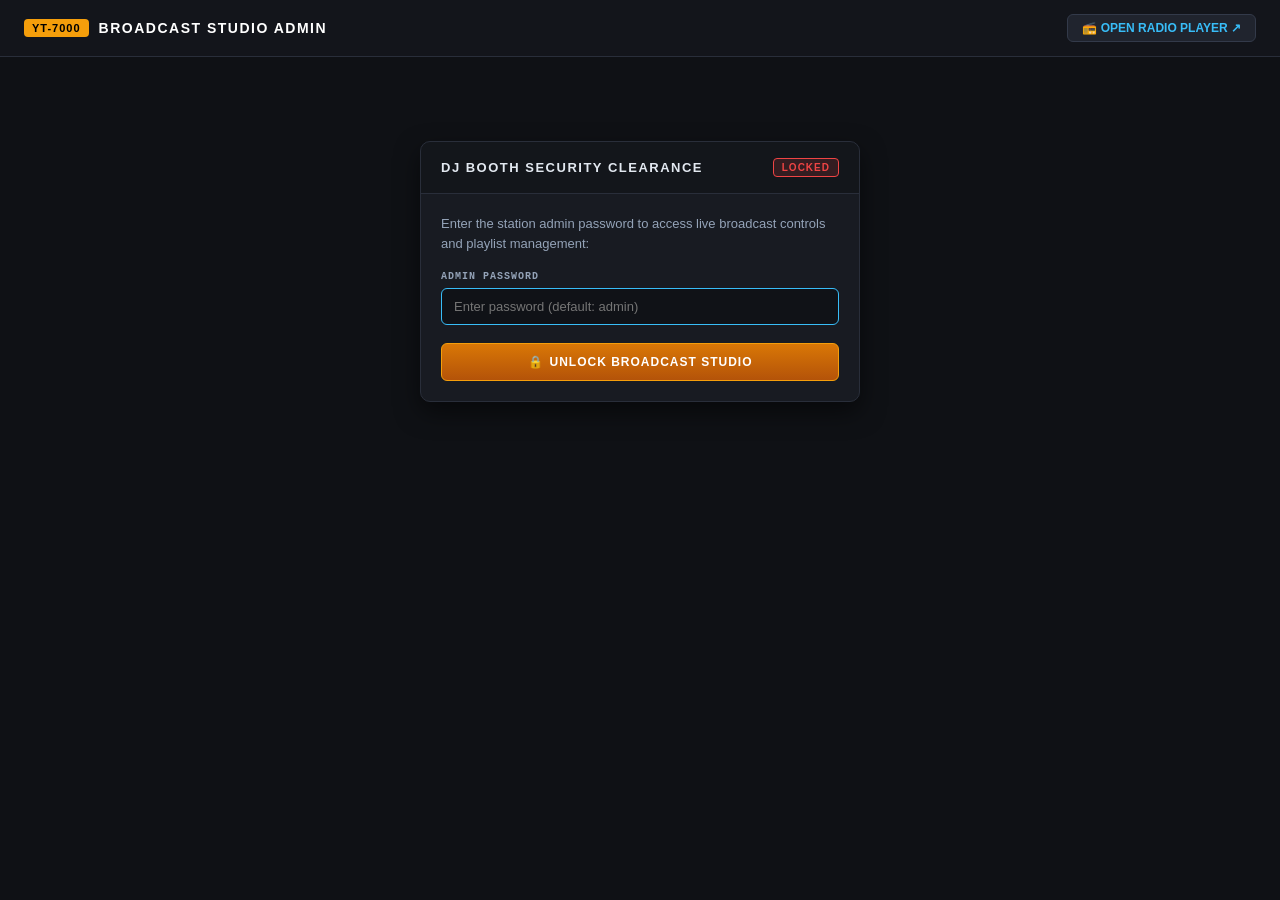
<file: admin.html>
<!DOCTYPE html>
<html lang="en">
<head>
  <meta charset="UTF-8">
  <meta name="viewport" content="width=device-width, initial-scale=1.0">
  <title>YT-7000 Radio Studio | Station Admin</title>
  <link rel="stylesheet" href="css/admin.css">
</head>
<body>

  <!-- Top Navigation Bar -->
  <header class="admin-topbar">
    <div class="topbar-brand">
      <span class="brand-badge">YT-7000</span>
      <span class="brand-name">BROADCAST STUDIO ADMIN</span>
    </div>
    <div class="topbar-actions">
      <a href="/" target="_blank" class="nav-link-btn" title="Open Public Radio Player">
        <span>📻 OPEN RADIO PLAYER ↗</span>
      </a>
      <button id="btn-logout" class="nav-link-btn logout-btn hidden">LOGOUT</button>
    </div>
  </header>

  <main class="admin-container">
    <!-- 1. Password Login View (When Not Authenticated) -->
    <section id="login-view" class="admin-card login-card">
      <div class="card-header">
        <h2>DJ BOOTH SECURITY CLEARANCE</h2>
        <span class="status-pill locked">LOCKED</span>
      </div>
      <div class="card-body">
        <p class="login-desc">Enter the station admin password to access live broadcast controls and playlist management:</p>
        <div class="form-group">
          <label class="form-label">ADMIN PASSWORD</label>
          <input id="input-password" class="form-input" type="password" placeholder="Enter password (default: admin)" autofocus>
        </div>
        <div id="login-error" class="error-banner hidden"></div>
        <button id="btn-login" class="primary-btn">
          <span>&#128274;</span> UNLOCK BROADCAST STUDIO
        </button>
      </div>
    </section>

    <!-- 2. Admin Broadcast Dashboard (When Authenticated) -->
    <div id="dashboard-view" class="dashboard-grid hidden">
      <!-- Left Column: Master Playback & Live Monitor -->
      <section class="admin-card">
        <div class="card-header">
          <h2>MASTER BROADCAST TRANSMITTER</h2>
          <span id="transmitter-pill" class="status-pill on-air">ON AIR</span>
        </div>
        <div class="card-body">
          <!-- Monitor Display -->
          <div class="station-monitor">
            <div class="monitor-vfd">
              <div class="vfd-row">
                <span id="vfd-status">STATUS: STANDBY</span>
                <span>PEERS: <b id="stat-listeners">1</b></span>
              </div>
              <div class="vfd-row main-track">
                <span id="vfd-title">HOME - Resonance</span>
                <span id="vfd-time">00:00 / 03:32</span>
              </div>
            </div>
            
            <!-- Video Monitor Frame -->
            <div class="monitor-video-frame">
              <div id="admin-player-container"></div>
            </div>
          </div>

          <!-- Master Control Buttons -->
          <div class="master-controls">
            <button id="btn-master-play" class="control-btn play-btn" title="Start Station Broadcast">
              <span>▶</span> PLAY
            </button>
            <button id="btn-master-pause" class="control-btn" title="Pause Station">
              <span>❚❚</span> PAUSE
            </button>
            <button id="btn-master-stop" class="control-btn" title="Stop Station">
              <span>■</span> STOP
            </button>
            <button id="btn-master-sync" class="control-btn sync-btn" title="Force Sync All Listeners">
              <span>⚡</span> FORCE SYNC ALL
            </button>
          </div>
        </div>
      </section>

      <!-- Right Column: Playlist & Mixtape Management -->
      <section class="admin-card">
        <div class="card-header">
          <h2>PLAYLIST & QUEUE MANAGEMENT</h2>
          <span class="track-count-badge"><span id="stat-total-tracks">0</span> TRACKS</span>
        </div>
        <div class="card-body">
          <!-- Tabs for Add Single vs Import -->
          <div class="studio-tabs">
            <button id="tab-add" class="tab-btn active" data-tab="pane-add">+ ADD SONG</button>
            <button id="tab-import" class="tab-btn" data-tab="pane-import">≡ BATCH IMPORT</button>
          </div>

          <!-- Add Single Song Form -->
          <div id="pane-add" class="tab-content">
            <div class="form-group">
              <label class="form-label">YOUTUBE URL OR VIDEO ID</label>
              <div class="input-with-btn">
                <input id="input-yt-url" class="form-input" type="text" placeholder="https://www.youtube.com/watch?v=... or ID">
                <button id="btn-fetch-info" class="secondary-btn">FETCH INFO</button>
              </div>
            </div>
            <div class="form-row">
              <div class="form-group flex-2">
                <label class="form-label">SONG TITLE</label>
                <input id="input-song-title" class="form-input" type="text" placeholder="Track Title">
              </div>
              <div class="form-group flex-1">
                <label class="form-label">DURATION (MM:SS)</label>
                <input id="input-song-duration" class="form-input" type="text" placeholder="3:30" value="3:30">
              </div>
            </div>
            <div class="form-group">
              <label class="form-label">ARTIST / CHANNEL</label>
              <input id="input-song-artist" class="form-input" type="text" placeholder="Artist Name">
            </div>
            <button id="btn-add-song" class="primary-btn">
              <span>+</span> ADD TO BROADCAST QUEUE
            </button>
            <div id="add-feedback" class="feedback-banner hidden"></div>
          </div>

          <!-- Batch Import Form -->
          <div id="pane-import" class="tab-content hidden">
            <div class="form-group">
              <label class="form-label">PASTE YOUTUBE URLS (ONE PER LINE) OR JSON ARRAY</label>
              <textarea id="input-batch" class="form-textarea" placeholder="https://www.youtube.com/watch?v=8GW6sLrK40k
https://www.youtube.com/watch?v=MV_3Dpw-BRY"></textarea>
            </div>
            <button id="btn-import-batch" class="primary-btn">
              <span>📥</span> IMPORT PLAYLIST
            </button>
            <div id="import-feedback" class="feedback-banner hidden"></div>
          </div>

          <!-- Current Station Queue -->
          <div class="queue-section">
            <div class="queue-header">
              <h3>ACTIVE STATION ROTATION</h3>
            </div>
            <div id="admin-queue-list" class="queue-list">
              <!-- Dynamically populated -->
            </div>
          </div>
        </div>
      </section>
    </div>
  </main>

  <script src="https://www.youtube.com/iframe_api"></script>
  <script type="module" src="js/admin.js"></script>
</body>
</html>
</file>
<file: css/admin.css>
/* ==========================================================================
   yt_radio - Station Admin DJ Studio Styles
   ========================================================================== */

:root {
  --bg-dark: #0f1115;
  --panel-bg: #181b22;
  --card-border: #292e3a;
  --accent-gold: #f59e0b;
  --accent-cyan: #38bdf8;
  --accent-red: #ef4444;
  --accent-green: #10b981;
  --text-main: #f1f5f9;
  --text-muted: #94a3b8;
  --font-mono: 'Courier New', Courier, monospace;
}

* {
  box-sizing: border-box;
  margin: 0;
  padding: 0;
}

body {
  background: var(--bg-dark);
  color: var(--text-main);
  font-family: -apple-system, BlinkMacSystemFont, "Segoe UI", Roboto, sans-serif;
  min-height: 100vh;
  display: flex;
  flex-direction: column;
}

/* Top Navigation Bar */
.admin-topbar {
  background: #13151b;
  border-bottom: 1px solid var(--card-border);
  padding: 14px 24px;
  display: flex;
  justify-content: space-between;
  align-items: center;
}

.topbar-brand {
  display: flex;
  align-items: center;
  gap: 10px;
}

.brand-badge {
  background: var(--accent-gold);
  color: #000;
  font-weight: 900;
  font-size: 11px;
  padding: 3px 8px;
  border-radius: 4px;
  letter-spacing: 1px;
}

.brand-name {
  font-size: 14px;
  font-weight: 800;
  letter-spacing: 1.5px;
  color: #fff;
}

.topbar-actions {
  display: flex;
  gap: 12px;
  align-items: center;
}

.nav-link-btn {
  background: #20242e;
  color: var(--accent-cyan);
  border: 1px solid #333a4a;
  padding: 6px 14px;
  border-radius: 6px;
  font-size: 12px;
  font-weight: 600;
  text-decoration: none;
  cursor: pointer;
  transition: all 0.15s ease;
}
.nav-link-btn:hover {
  background: #2b3240;
  border-color: var(--accent-cyan);
}

.logout-btn {
  color: var(--accent-red);
}
.logout-btn:hover {
  border-color: var(--accent-red);
}

/* Main Container */
.admin-container {
  max-width: 1200px;
  width: 100%;
  margin: 0 auto;
  padding: 24px;
  flex: 1;
}

/* Card Component */
.admin-card {
  background: var(--panel-bg);
  border: 1px solid var(--card-border);
  border-radius: 10px;
  box-shadow: 0 10px 25px rgba(0,0,0,0.5);
  overflow: hidden;
  display: flex;
  flex-direction: column;
}

.card-header {
  padding: 16px 20px;
  border-bottom: 1px solid var(--card-border);
  display: flex;
  justify-content: space-between;
  align-items: center;
  background: rgba(0,0,0,0.2);
}

.card-header h2 {
  font-size: 13px;
  font-weight: 800;
  letter-spacing: 1.5px;
  color: #e2e8f0;
}

.card-body {
  padding: 20px;
  display: flex;
  flex-direction: column;
  gap: 18px;
}

/* Pills & Badges */
.status-pill {
  font-size: 10px;
  font-weight: 800;
  letter-spacing: 1px;
  padding: 3px 8px;
  border-radius: 4px;
}
.status-pill.locked {
  background: rgba(239, 68, 68, 0.15);
  color: var(--accent-red);
  border: 1px solid var(--accent-red);
}
.status-pill.on-air {
  background: rgba(16, 185, 129, 0.15);
  color: var(--accent-green);
  border: 1px solid var(--accent-green);
}

.track-count-badge {
  font-size: 11px;
  font-weight: 700;
  color: var(--accent-gold);
  background: rgba(245, 158, 11, 0.1);
  padding: 2px 8px;
  border-radius: 4px;
  border: 1px solid rgba(245, 158, 11, 0.3);
}

/* Login Card */
.login-card {
  max-width: 440px;
  margin: 60px auto;
}

.login-desc {
  font-size: 13px;
  color: var(--text-muted);
  line-height: 1.5;
}

/* Dashboard Grid */
.dashboard-grid {
  display: grid;
  grid-template-columns: 1fr 1fr;
  gap: 24px;
}

/* Station Monitor */
.station-monitor {
  display: flex;
  flex-direction: column;
  gap: 12px;
}

.monitor-vfd {
  background: #080a0e;
  border: 1px solid #1e2430;
  border-radius: 6px;
  padding: 12px 14px;
  font-family: var(--font-mono);
  display: flex;
  flex-direction: column;
  gap: 6px;
  box-shadow: inset 0 2px 8px #000;
}

.vfd-row {
  display: flex;
  justify-content: space-between;
  font-size: 11px;
  color: var(--accent-cyan);
}
.vfd-row.main-track {
  font-size: 13px;
  font-weight: bold;
  color: #fff;
  border-top: 1px solid #171d27;
  padding-top: 6px;
}

.monitor-video-frame {
  width: 100%;
  height: 240px;
  background: #000;
  border-radius: 8px;
  overflow: hidden;
  border: 1px solid #232733;
}
.monitor-video-frame iframe {
  width: 100%;
  height: 100%;
  border: none;
}

/* Master Playback Controls */
.master-controls {
  display: flex;
  gap: 10px;
  flex-wrap: wrap;
}

.control-btn {
  flex: 1;
  background: #222631;
  color: #fff;
  border: 1px solid #363d4f;
  padding: 12px 16px;
  border-radius: 6px;
  font-size: 12px;
  font-weight: 800;
  letter-spacing: 1px;
  cursor: pointer;
  display: flex;
  align-items: center;
  justify-content: center;
  gap: 6px;
  transition: all 0.1s ease;
}
.control-btn:hover {
  background: #2c3241;
  border-color: #4a546b;
}
.control-btn:active, .control-btn.active {
  background: #151820;
  transform: translateY(2px);
}
.control-btn.play-btn {
  background: #065f46;
  border-color: var(--accent-green);
}
.control-btn.sync-btn {
  background: #78350f;
  border-color: var(--accent-gold);
  color: #fde68a;
}

/* Form Styles */
.form-group {
  display: flex;
  flex-direction: column;
  gap: 6px;
}

.form-row {
  display: flex;
  gap: 12px;
}
.flex-1 { flex: 1; }
.flex-2 { flex: 2; }

.form-label {
  font-size: 10px;
  font-weight: 700;
  letter-spacing: 1px;
  color: var(--text-muted);
  font-family: var(--font-mono);
}

.form-input {
  background: #101217;
  border: 1px solid var(--card-border);
  color: #fff;
  padding: 10px 12px;
  border-radius: 6px;
  font-size: 13px;
  font-family: inherit;
}
.form-input:focus {
  outline: none;
  border-color: var(--accent-cyan);
}

.form-textarea {
  background: #101217;
  border: 1px solid var(--card-border);
  color: #fff;
  padding: 10px 12px;
  border-radius: 6px;
  font-size: 12px;
  font-family: var(--font-mono);
  min-height: 90px;
  resize: vertical;
}

.input-with-btn {
  display: flex;
  gap: 8px;
}
.input-with-btn input {
  flex: 1;
}

.primary-btn {
  background: linear-gradient(180deg, #d97706 0%, #b45309 100%);
  color: #fff;
  border: 1px solid var(--accent-gold);
  padding: 11px 16px;
  border-radius: 6px;
  font-size: 12px;
  font-weight: 800;
  letter-spacing: 1px;
  cursor: pointer;
  display: flex;
  align-items: center;
  justify-content: center;
  gap: 6px;
}
.primary-btn:hover {
  background: linear-gradient(180deg, #f59e0b 0%, #d97706 100%);
}

.secondary-btn {
  background: #252b38;
  color: var(--accent-cyan);
  border: 1px solid #3a4457;
  padding: 0 14px;
  border-radius: 6px;
  font-size: 11px;
  font-weight: 700;
  cursor: pointer;
  white-space: nowrap;
}

/* Tabs */
.studio-tabs {
  display: flex;
  border-bottom: 1px solid var(--card-border);
  gap: 8px;
}

.tab-btn {
  background: none;
  border: none;
  color: var(--text-muted);
  font-size: 11px;
  font-weight: 700;
  padding: 8px 12px;
  cursor: pointer;
  border-bottom: 2px solid transparent;
}
.tab-btn.active {
  color: var(--accent-cyan);
  border-bottom-color: var(--accent-cyan);
}

.tab-content {
  display: flex;
  flex-direction: column;
  gap: 12px;
}

/* Queue List */
.queue-section {
  display: flex;
  flex-direction: column;
  gap: 8px;
  margin-top: 10px;
  border-top: 1px solid var(--card-border);
  padding-top: 14px;
}

.queue-header h3 {
  font-size: 11px;
  font-weight: 800;
  color: var(--text-muted);
  letter-spacing: 1px;
}

.queue-list {
  display: flex;
  flex-direction: column;
  gap: 6px;
  max-height: 220px;
  overflow-y: auto;
}

.queue-row {
  display: flex;
  align-items: center;
  justify-content: space-between;
  background: #12141a;
  border: 1px solid #232733;
  padding: 8px 12px;
  border-radius: 6px;
}

.queue-row-title {
  font-size: 12px;
  font-weight: 600;
  color: #fff;
  white-space: nowrap;
  overflow: hidden;
  text-overflow: ellipsis;
  max-width: 280px;
}

.queue-row-actions {
  display: flex;
  gap: 8px;
  align-items: center;
}

.play-now-btn {
  background: rgba(16, 185, 129, 0.15);
  color: var(--accent-green);
  border: 1px solid var(--accent-green);
  padding: 2px 8px;
  border-radius: 4px;
  font-size: 10px;
  font-weight: 700;
  cursor: pointer;
}
.play-now-btn:hover {
  background: var(--accent-green);
  color: #000;
}

.delete-track-btn {
  background: none;
  border: none;
  color: #ef4444;
  cursor: pointer;
  font-size: 13px;
}

/* Feedback Banners */
.feedback-banner, .error-banner {
  padding: 8px 12px;
  border-radius: 6px;
  font-size: 12px;
  font-weight: 600;
}
.feedback-banner.success {
  background: rgba(16, 185, 129, 0.15);
  color: #34d399;
  border: 1px solid #059669;
}
.error-banner {
  background: rgba(239, 68, 68, 0.15);
  color: #f87171;
  border: 1px solid #dc2626;
}

.hidden {
  display: none !important;
}

@media (max-width: 800px) {
  .dashboard-grid {
    grid-template-columns: 1fr;
  }
}
</file>
